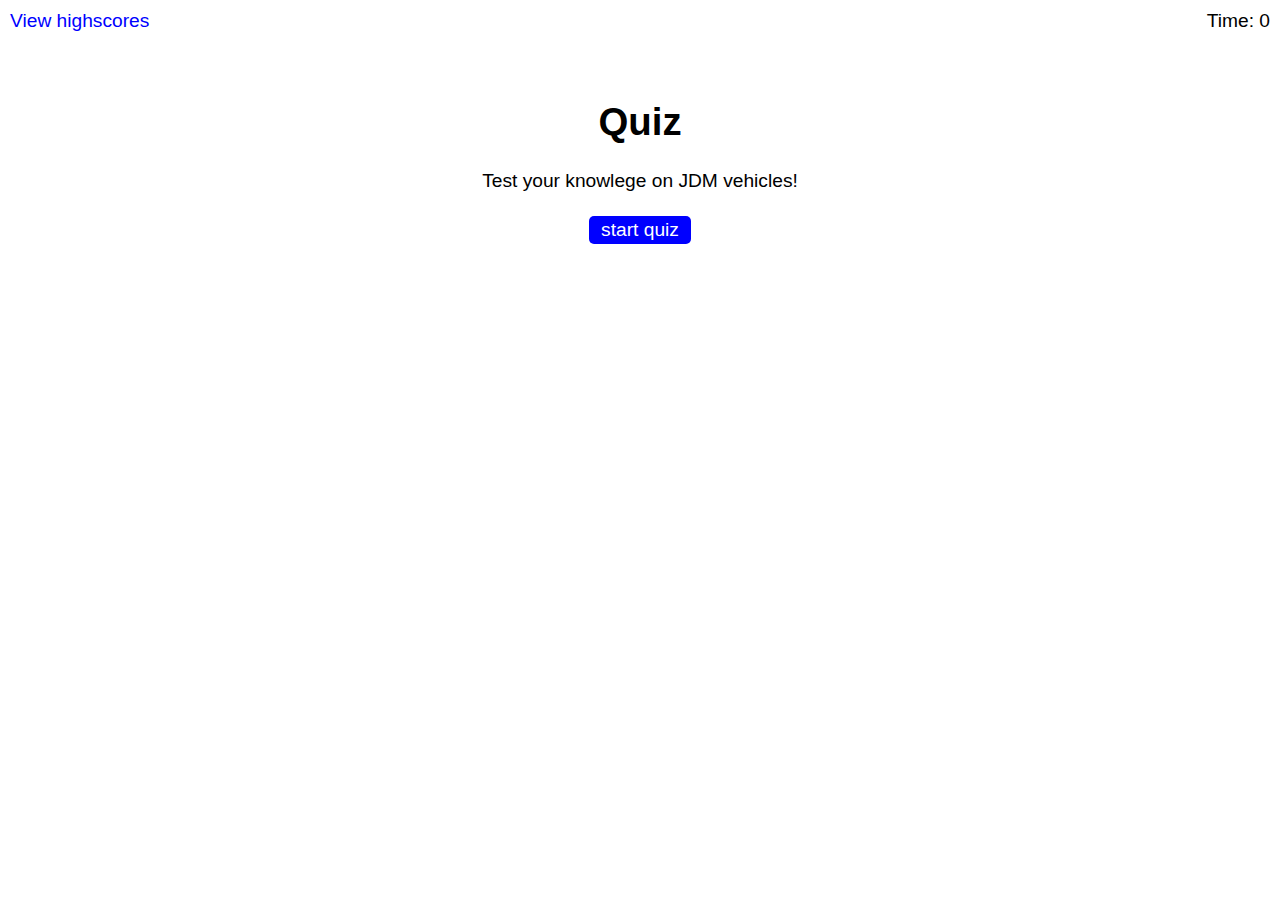
<file: index.html>
<!DOCTYPE html>
<html lang="en">
<head>
    <link rel="stylesheet" href="./assets/css/style.css" />
    <meta charset="UTF-8">
    <meta http-equiv="X-UA-Compatible" content="IE=edge">
    <meta name="viewport" content="width=device-width, initial-scale=1.0">
    <title>Quiz</title>
</head>
<body>
    <div class="scores"><a href="highscores.html">View highscores</a></div>
    <div class="timer">Time: <span id ="time">0</span></div>

    <div class="wrapper">
        <div id="start-screen" class="start">
            <h1>Quiz</h1>
            <p>Test your knowlege on JDM vehicles!</p>
            <button id="start">start quiz</button>
        </div>


        <div id="questions" class="hide">
            <h2 id="questions-title"></h2>
            <div id="choices" class="choices">
                <p>sample</p>
                <p>sample</p>
                <p>sample</p>
            </div>
        </div>

        <div class="hide" id="end-test">
            <h2>All Done!</h2>
            
            <p>Final Score: <span id="final-score"></span></p>
            <div >
            <p >Enter Intials: <input type="text" id="initials" >
            <button id="submit">submit</button>
        </p>
        </div>
        </div>

    <script src="./assets/js/script.js"></script>
</body>
</html>
</file>
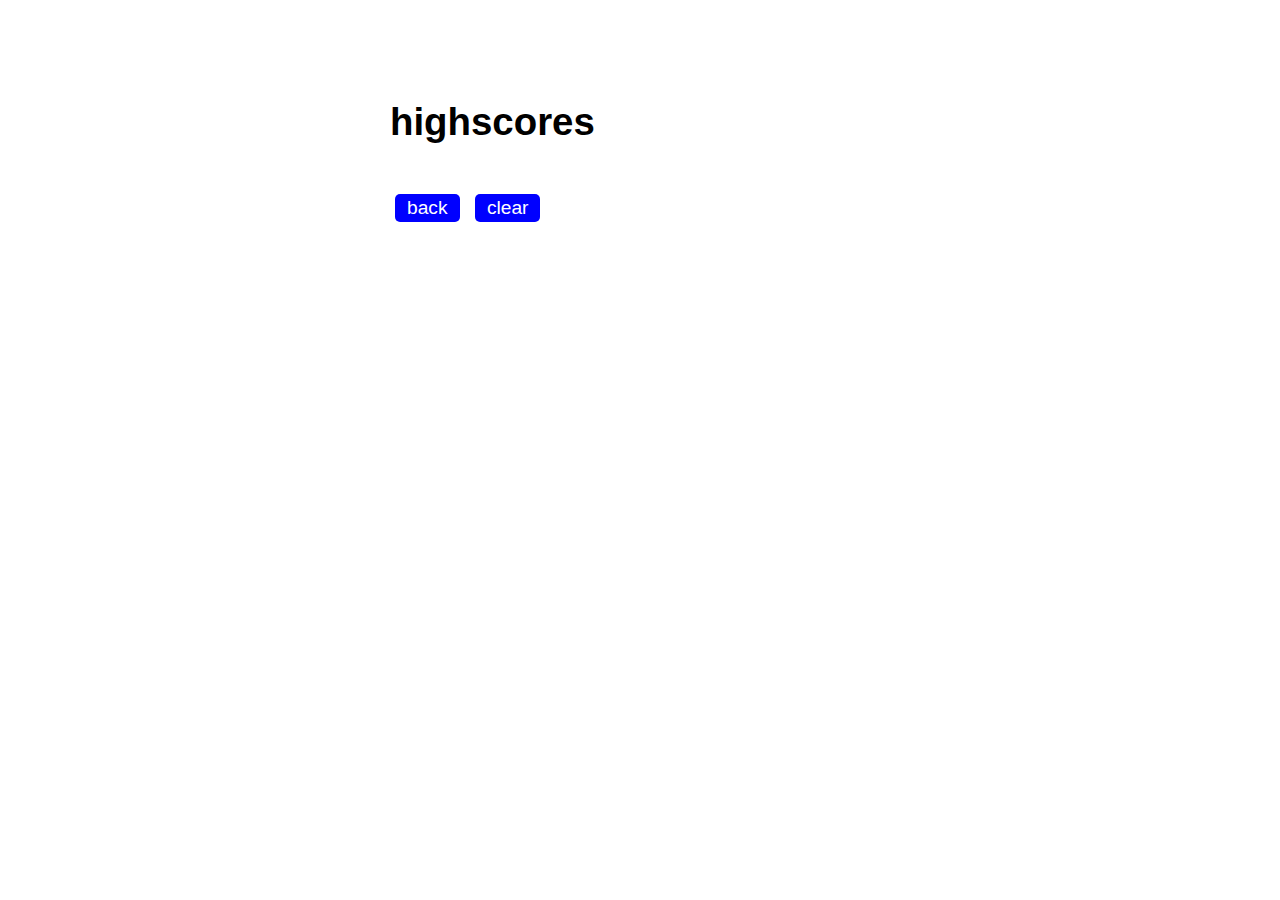
<file: highscores.html>
<!DOCTYPE html>
<html lang="en">
<head>
    <meta charset="UTF-8">
    <meta http-equiv="X-UA-Compatible" content="IE=edge">
    <meta name="viewport" content="width=device-width, initial-scale=1.0">
    <link rel="stylesheet" href="./assets/css/style.css" />
    <title>High</title>
</head>
<body>
    <div class="wrapper">
        <h1>highscores</h1>
        <ol id="highscores"></ol>

        <a href="index.html"><button>back </button></a>
        <button id="clear">clear</button>

    </div>
</body>
</html>
</file>
<file: assets/css/style.css>
body {
    font-family: Arial, Helvetica, sans-serif;
    font-size: 120%;
}

a {
    color:blue;
    text-decoration: none;
    
}

a:hover {
    color:seagreen;

}

button {
    display: inline-block;
    cursor: pointer;
    background-color:blue;
    padding: 3px 12px;
    border: 0;
    margin: 5px;
    font-size: 100%;
    border-radius: 5px;
    color: white;
}

button:hover {
    background-color: papayawhip;
}

ol {
    padding-left: 0px;
    max-height: 400px;
    overflow: auto;
}

.wrapper {
    margin: 100px auto 0 auto;
    max-width: 500px;
}

.hide {
    display: none;
}

.start {
    text-align: center;
}

.scores {
    position: absolute;
    top: 10px;
    left: 10px;
}

.timer {
    position: absolute;
    top: 10px;
    right: 10px;
}
</file>
